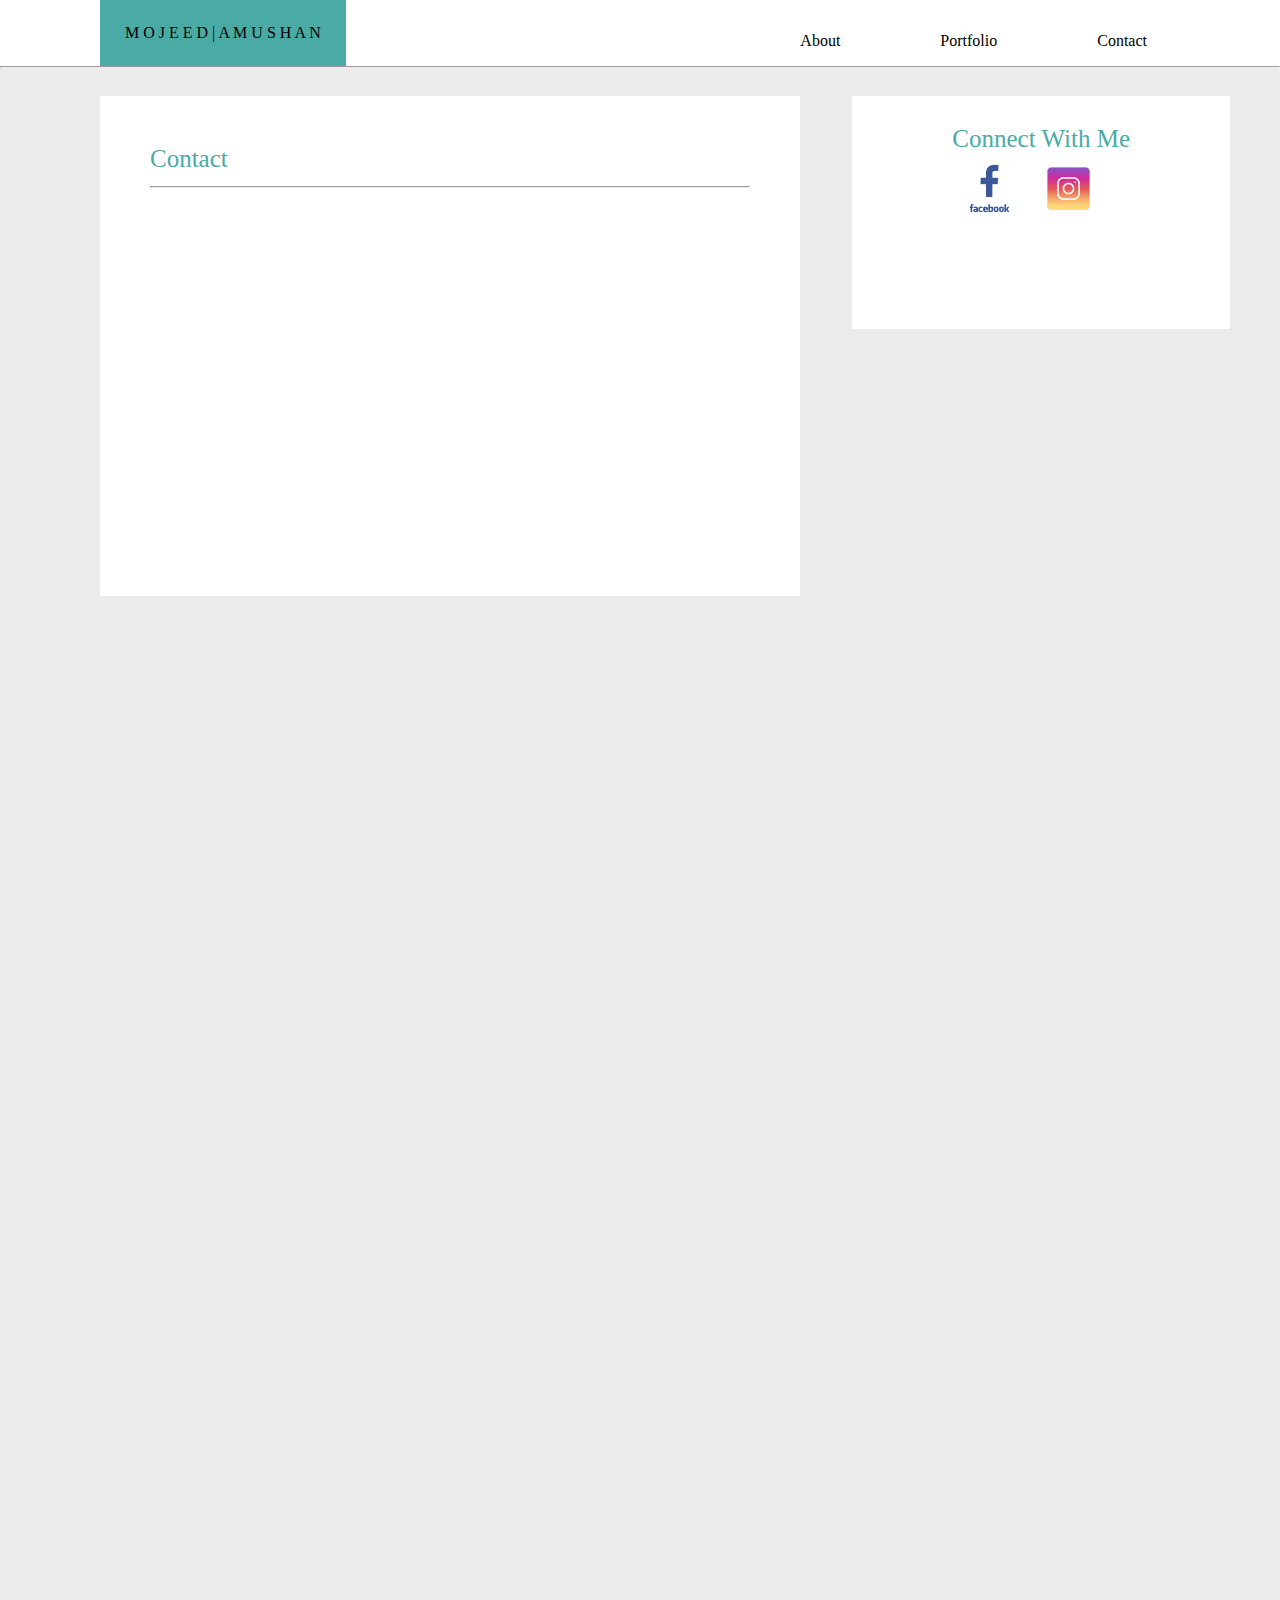
<file: contact.html>
<!Doctype html>
	<html>
		<head>
			<title>W H O I S M O J E E D</title>
			<link rel="stylesheet" type="text/css" href="assets/css/style.css">
			<link rel="stylesheet" type="text/css" href="assets/css/reset.css">
		</head>
		<body>
			<header>
				<h2 id="company">M O J E E D | A M U S H A N</h2>
				<nav id="nav">
					<div id="navbar1">
						Contact
					</div>
					<div id="navbar1">
						<a  href="portfolio.html"></a>Portfolio
					</div>	
					<div id="navbar2">
						<a  href="index.html"></a>About
					</div>
				</nav>
				<br>
				<div id="lip">
					<hr>
				</div>
				<div id="about">
					<div id="about2">
						<h2 id="tani">Contact</h2>
						<hr id="shift">
					</div>
				</div>
				<div id="connect">
					<h2 id="connect2">Connect With Me</h2>
					<div id="fb">
						<a href="https://www.facebook.com/whoismojeed"></a><img src="assets/images/fb.png" alt="Facebook Link" width="75px" height="75px">
						<a href="https://www.instagram.com/whoismojeed"></a><img src="assets/images/in.png" alt="Instagram Link" width="75px" height="75px">
					</div>
				</div>
			</header>
			
	</html>
</file>
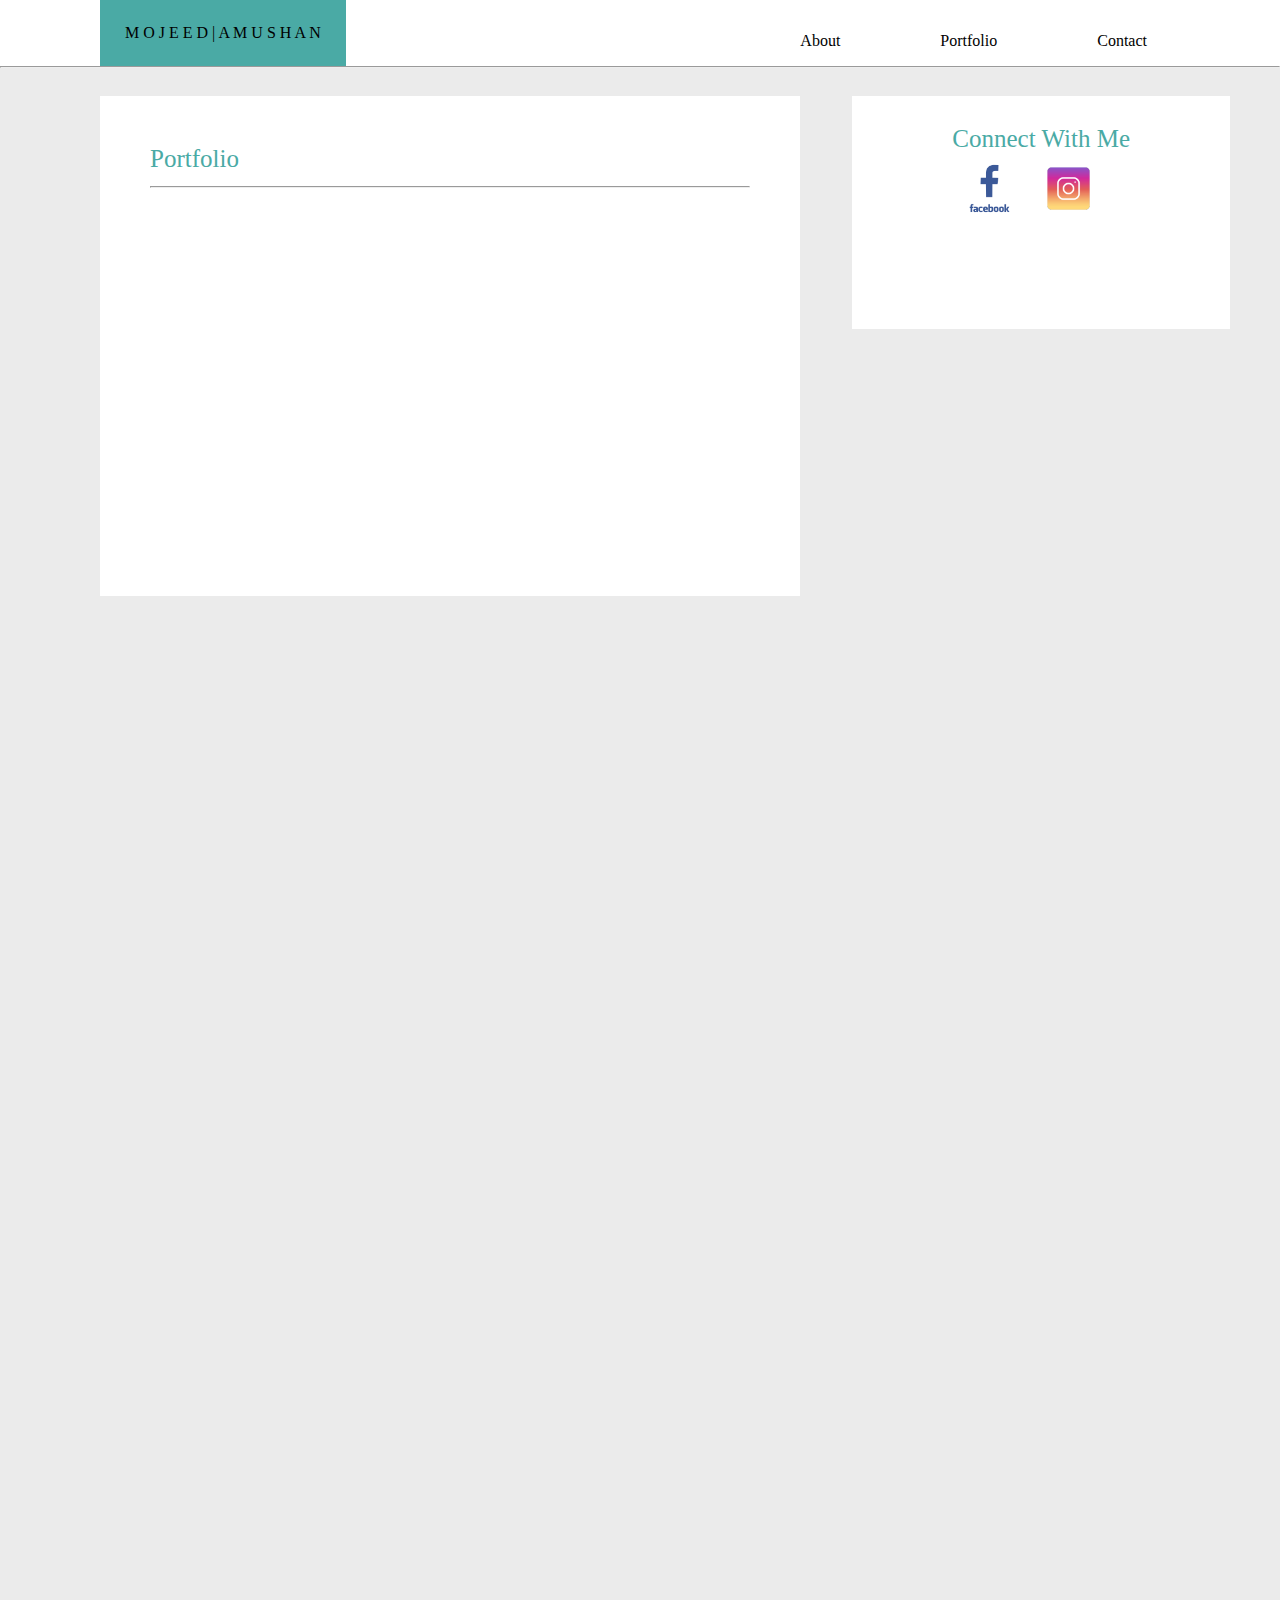
<file: portfolio.html>
<!Doctype html>
	<html>
		<head>
			<title>W H O I S M O J E E D</title>
			<link rel="stylesheet" type="text/css" href="assets/css/style.css">
			<link rel="stylesheet" type="text/css" href="assets/css/reset.css">
		</head>
		<body>
			<header>
				<h2 id="company">M O J E E D | A M U S H A N</h2>
				<nav id="nav">
					<div id="navbar1">
						<a href="index.html"></a>Contact
					</div>
					<div id="navbar1">
						<a  href="portfolio.html"></a>Portfolio
					</div>	
					<div id="navbar2">
						<a  href="contact.html"></a>About
					</div>
				</nav>
				<br>
				<div id="lip">
					<hr>
				</div>
				<div id="about">
					<div id="about2">
						<h2 id="tani">Portfolio</h2>
						<hr id="shift">
					</div>
				</div>
				<div id="connect">
					<h2 id="connect2">Connect With Me</h2>
					<div id="fb">
						<a href="http/www.facebook.com/whoismojeed"><img src="assets/images/fb.png" alt="Facebook Link" width="75px" height="75px"></a>
						<a href="http/www.instagram.com/whoismojeed"><img src="assets/images/in.png" alt="Instagram Link" width="75px" height="75px"></a>
					</div>
				</div>
			</header>
			
	</html>
</file>
<file: assets/css/style.css>
body {
	background-color:#ebebeb;
}
#company {
	padding:25px;
	float:left;
	background-color:#4aaaa5;
	margin-left:100px;
}

#navbar {
	float:right;
	margin-right: 400px;
	paddin
}
#navbar1 {
	float:right;
	margin-right:100px;
}
#navbar2 {
	float:right;
	margin-right:100px;
}
#lip {
	margin-top:-24px;
}
#nav {
	padding :33px;
	background-color: #ffffff;
}
#about {
	padding:50px;
	background-color:#ffffff;
	margin-left:100px;
	margin-top:20px;
	float:left;
	width:600px;
	height:400px;
	margin-bottom:1200px;
}
#about2 {
	background-color: #ffffff;
	font-size: 25px;
	font-style:bold;
}
#tani {
	color:#4aaaa5;
}
#shift {
	margin-top:15px;
}
#para {
	float:right;
	margin-left: 250px;
	margin-top:-225px;
	clear:both;
	font-size:20px;
}
#para2 {
	float:right;
	margin-left: 0px;
	margin-bottom:-225px;
	clear:both;
	font-size:20px;
}
#connect {
	padding:100px;
	float:right;
	background-color:#ffffff;
	margin-right:50px;
	margin-top:20px;
}
#connect2 {
	font-size:25px;
	margin-top:-70px;
	color:#4aaaa5;
}
#fb {

}
#induce {
	margin-top:1000px;
}
#industry {
	padding:25px;
	float:left;
	background-color:#4aaaa5;
	margin-left:100px;
}
</file>
